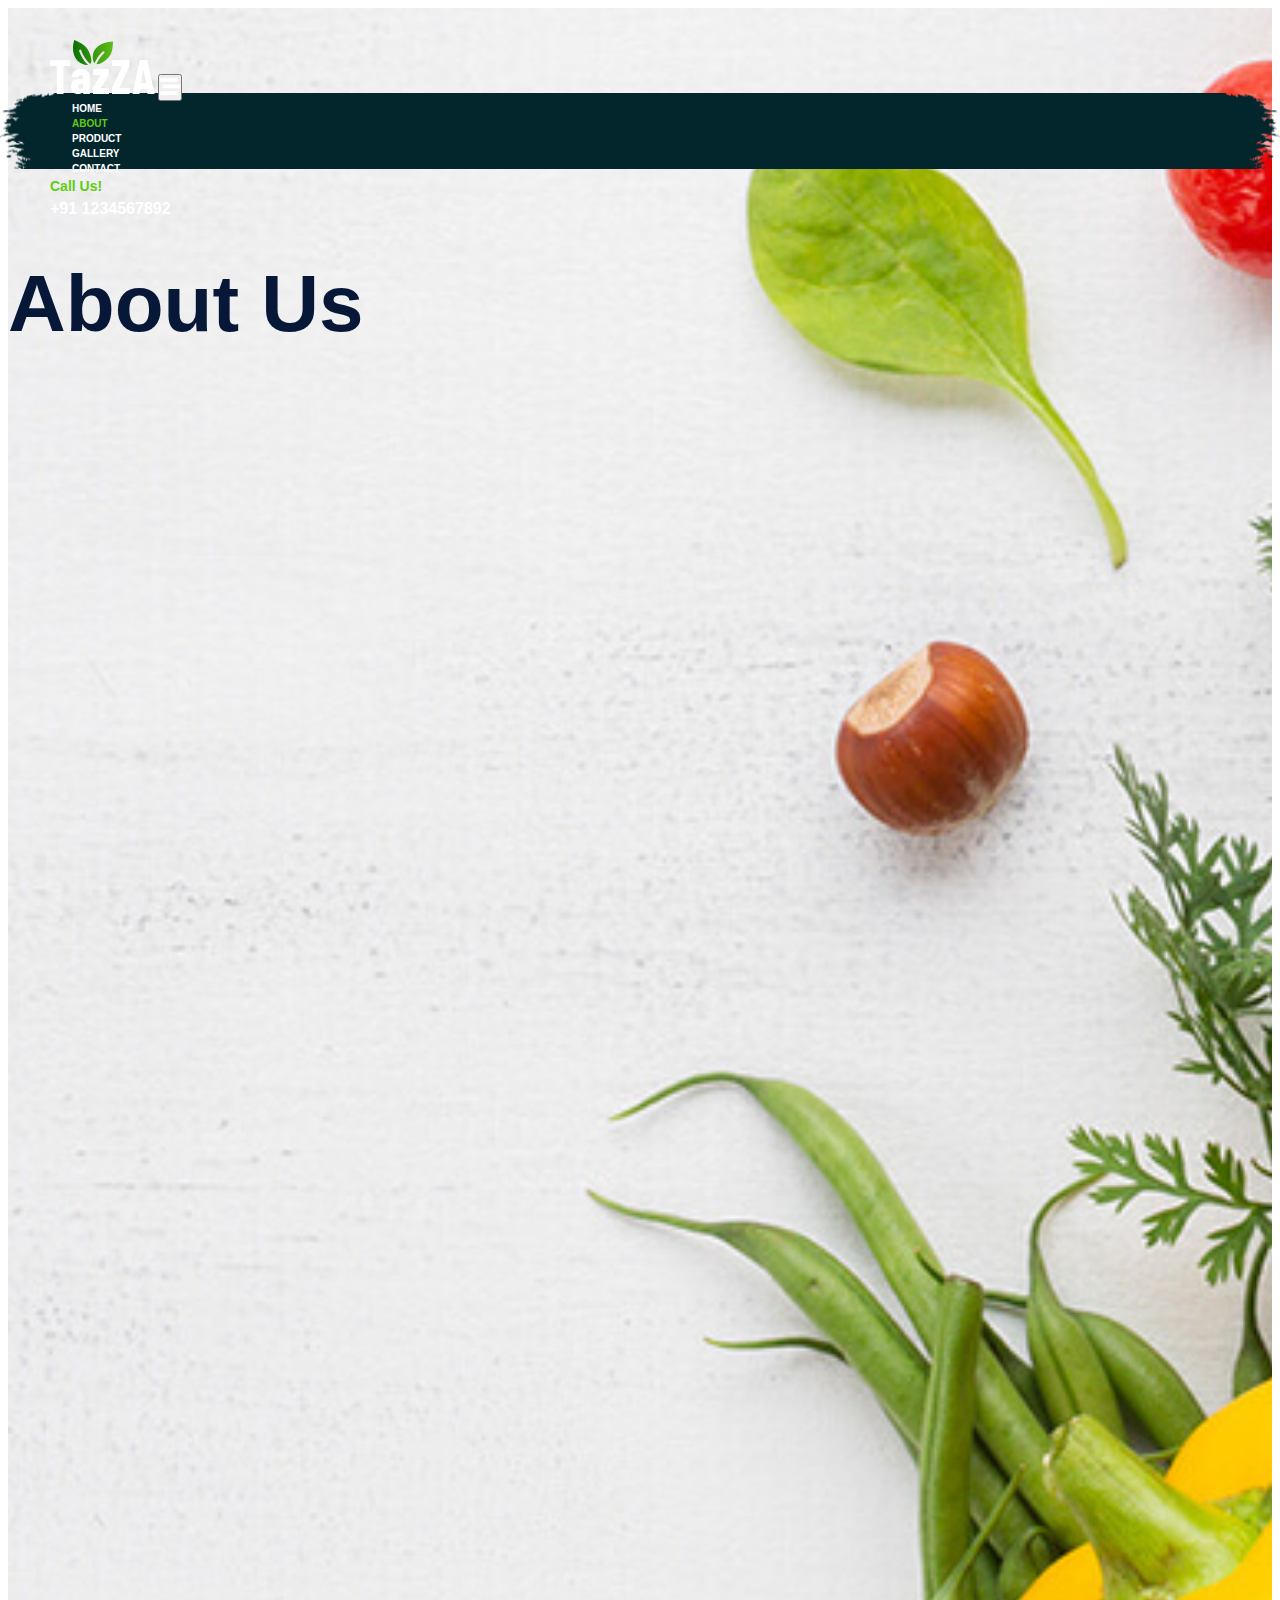
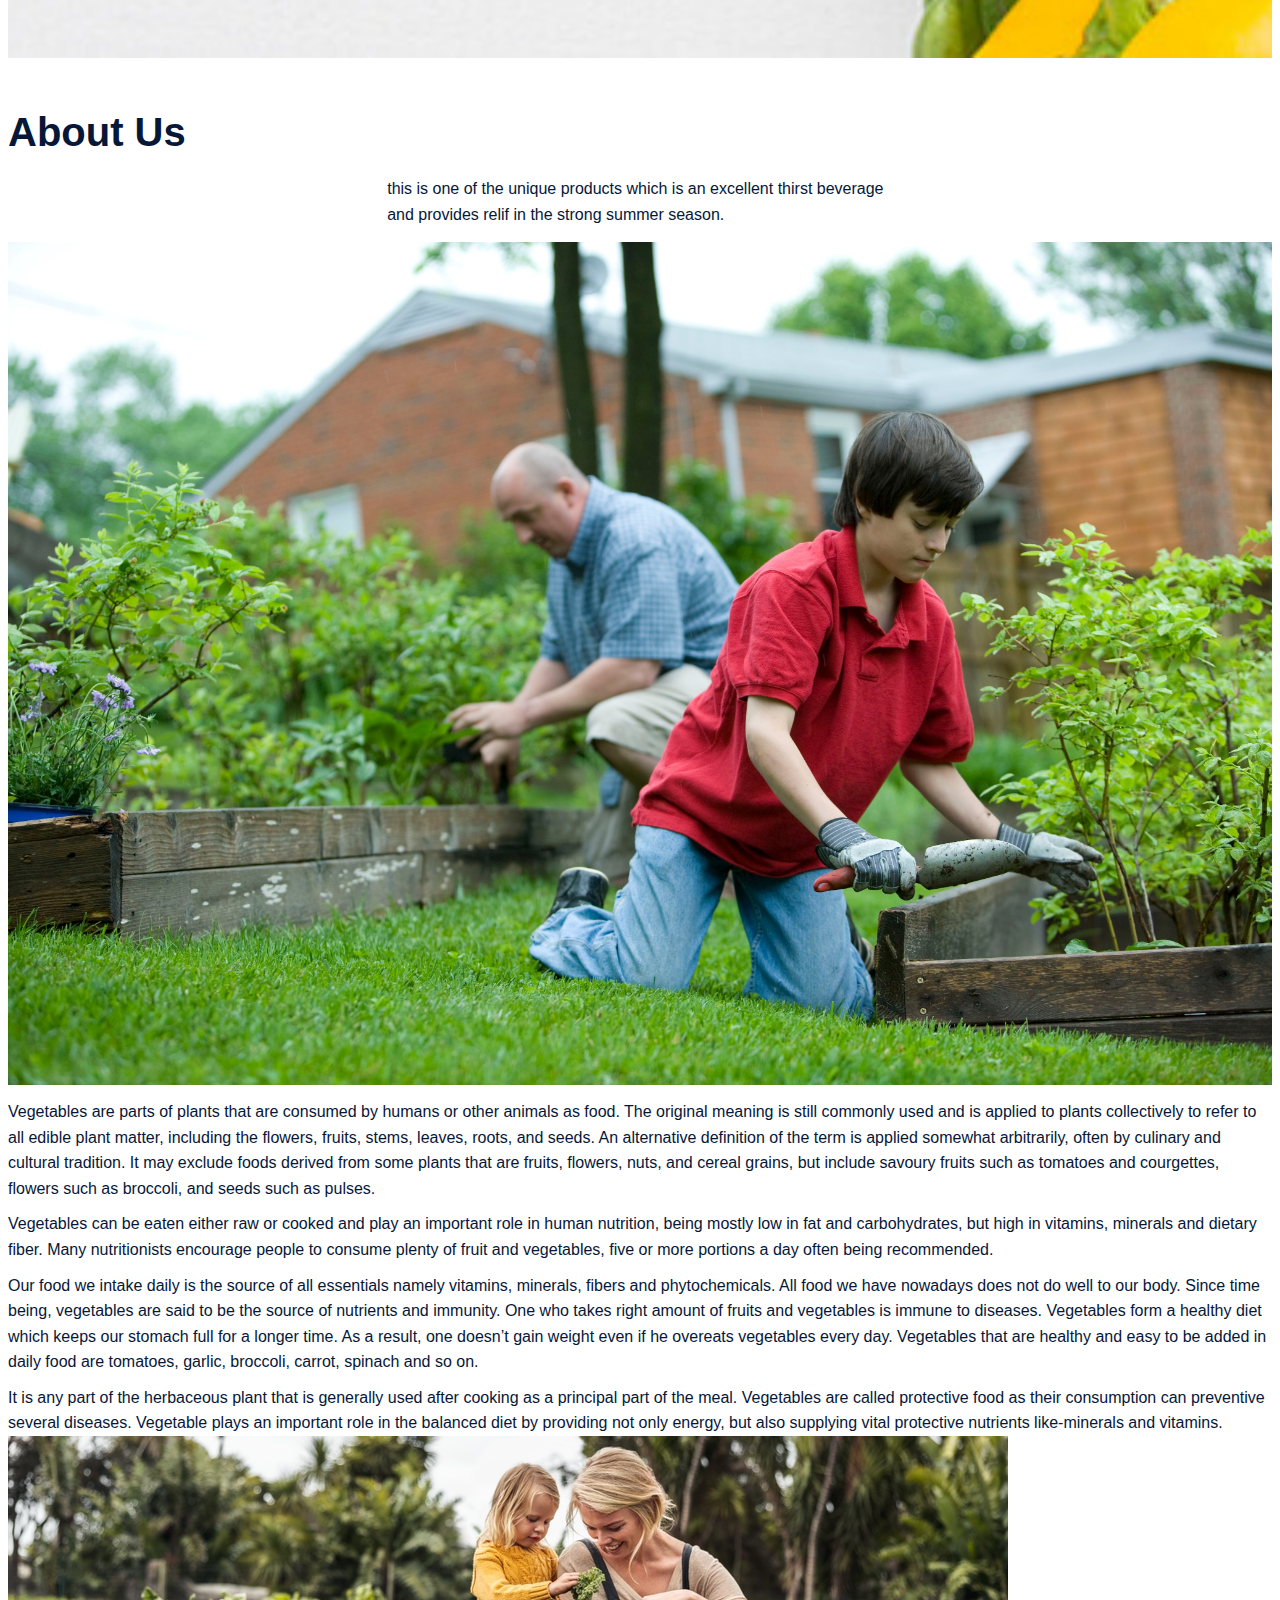
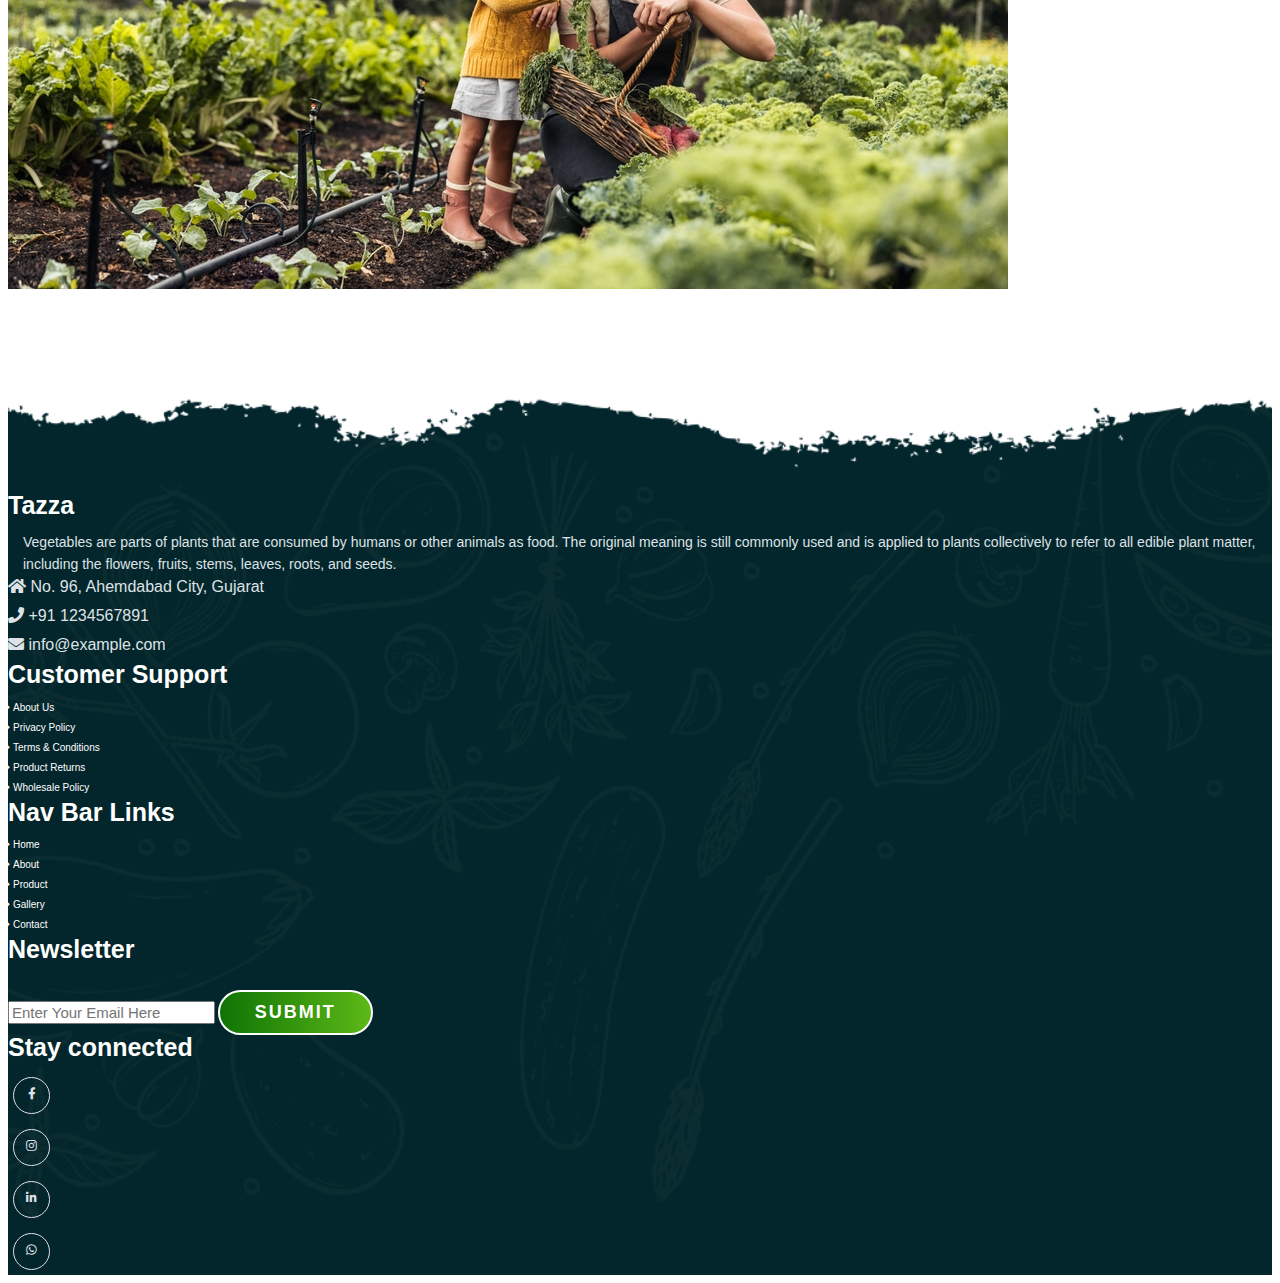
<file: website/about.html>
<!DOCTYPE html>
<html lang="en">
<html>
<head>
	<title>About Us</title>
	<meta charset="utf-8">
	<meta http-equiv="x-UA-compatible" content="IE=edge">
	<meta name="viewport" content="width=device-width, initial-scale=1.0">
	<link rel="shortcut icon" href="images/watermelon.png">

	<!-- light box -->
	<link rel="stylesheet" href="css/lightbox.css">

	<!-- bootstrap link -->
	<link href="https://cdn.jsdelivr.net/npm/bootstrap@5.1.3/dist/css/bootstrap.min.css" rel="stylesheet" integrity="sha384-1BmE4kWBq78iYhFldvKuhfTAU6auU8tT94WrHftjDbrCEXSU1oBoqyl2QvZ6jIW3" crossorigin="anonymous">

	<!-- font awesome -->
	<link rel="stylesheet" href="https://cdnjs.cloudflare.com/ajax/libs/font-awesome/5.15.4/css/all.min.css"/>

	<!-- css link -->
	<link rel="stylesheet" type="text/css" href="css/style.css">
	<link rel="stylesheet" type="text/css" href="css/responsive-style.css">

</head>
<body class="about">

	<!-- navbar section start -->
	<header class="full-nav">
		<div class="header">
			<div class="container">
				<nav class="navbar navbar-expand-lg">
    				<a class="navbar-brand" href="index.html">
    					<img src="./images/logo.png" alt="logo">
    				</a>
    				<button class="navbar-toggler" type="button" data-bs-toggle="collapse" data-bs-target="#navbarNav" aria-controls="navbarNav" aria-expanded="false" aria-label="Toggle navigation">
     	 				<i class="fas fa-stream navbar-toggler-icon"></i>
    				</button>
    				<div class="collapse navbar-collapse" id="navbarNav">
      					<ul class="navbar-nav mx-auto">
        					<li class="nav-item">
          						<a class="nav-link" aria-current="page" href="index.html">Home</a>
        					</li>
        					<li class="nav-item">
          						<a class="nav-link active" href="about.html">About</a>
        					</li>
        					<li class="nav-item">
          						<a class="nav-link" href="product.html">Product</a>
        					</li>
        					<li class="nav-item">
          						<a class="nav-link" href="gallery.html">Gallery</a>
        					</li>
        					<li class="nav-item">
          						<a class="nav-link" href="contact.html">Contact</a>
        					</li>
      					</ul>
      					<div class="header_right">
      						<div class="text-lg-end">
      							<span>Call Us!</span>
      							<span class="phone-no">+91 1234567892</span>
      						</div>
      					</div>
    				</div>
				</nav>
			</div>
		</div>
	</header>

	<!-- navbar section exit -->

	<!-- banner section start -->
	<section class="banner_section">
		<div class="container">
			<div class="carousel-item active">
				<div class="carousel-caption">
				    <div class="banner-content">
				        <h1 class="heading">About Us</h1>
				    </div>
				</div>
			</div>
		</div>
	</section>

	<!-- banner section exit -->

	<!-- about section start -->
	<section class="about_section">
		<div class="container">
			<div class="row justify-content-center">
				<div class="col-12 text-center pb-5">
					<h2 class="section-title">About Us</h2>
					<p class="section-subtitle">this is one of the unique products which is an excellent thirst beverage and 
					    provides relif in the strong summer season.</p>
				</div>
			</div>
			<div class="row align-items-center py-5">
				<div class="col-lg-6 col-12 mb-4">
					<img src="images/about/about-img.jpg" alt="about" class="img-fluid">
				</div>
				<div class="col-lg-6 col-12 mb-4">
					<div class="about-content">
						<div class="about-details">
							<p>Vegetables are parts of plants that are consumed by humans or other animals as food. The original meaning is still commonly used and is applied to plants collectively to refer to all edible plant matter, including the flowers, fruits, stems, leaves, roots, and seeds. An alternative definition of the term is applied somewhat arbitrarily, often by culinary and cultural tradition. It may exclude foods derived from some plants that are fruits, flowers, nuts, and cereal grains, but include savoury fruits such as tomatoes and courgettes, flowers such as broccoli, and seeds such as pulses.</p>
							<p>Vegetables can be eaten either raw or cooked and play an important role in human nutrition, being mostly low in fat and carbohydrates, but high in vitamins, minerals and dietary fiber. Many nutritionists encourage people to consume plenty of fruit and vegetables, five or more portions a day often being recommended.</p>
						</div>
					</div>
				</div>
			</div>
			<div class="row align-items-center py-5">
				<div class="col-lg-6 col-12 mb-4 order-2 order-lg-1">
					<div class="about-content">
						<div class="about-details">
							<p>Our food we intake daily is the source of all essentials namely vitamins, minerals, fibers and phytochemicals. All food we have nowadays does not do well to our body. Since time being, vegetables are said to be the source of nutrients and immunity. One who takes right amount of fruits and vegetables is immune to diseases. Vegetables form a healthy diet which keeps our stomach full for a longer time. As a result, one doesn’t gain weight even if he overeats vegetables every day. Vegetables that are healthy and easy to be added in daily food are tomatoes, garlic, broccoli, carrot, spinach and so on.</p>
							<p>It is any part of the herbaceous plant that is generally used after cooking as a principal part of the meal. Vegetables are called protective food as their consumption can preventive several diseases. Vegetable plays an important role in the balanced diet by providing not only energy, but also supplying vital protective nutrients like-minerals and vitamins.</p>
						</div>
					</div>
				</div>
				<div class="col-lg-6 col-12 mb-4 order-1 order-lg-2">
					<img src="images/about/about-img-1.jpg" alt="about" class="img-fluid">
				</div>
			</div>
		</div>
	</section>

	<!-- about section exit -->

	<!-- footer section start -->
	<section class="footer_wrapper mt-3 mb-md-0">
		<div class="container px-5 px-lg-0">
			<div class="row">
				<div class="col-lg-3 col-sm-6 mb-5 mb-lg-0">
					<h5>Tazza</h5>
					<p class="mb-4 ps-0 company_details">Vegetables are parts of plants that are consumed by humans or other animals as food. The original meaning is still commonly used and is applied to plants collectively to refer to all edible plant matter, including the flowers, fruits, stems, leaves, roots, and seeds.</p>
					<div class="contact-info">
						<ul class="list-unstyled">
							<li><a href="#"><i class="fa fa-home me-3"></i> No. 96, Ahemdabad City, Gujarat</a></li>
							<li><a href="#"><i class="fa fa-phone me-3"></i> +91 1234567891</a></li>
							<li><a href="#"><i class="fa fa-envelope me-3"></i> info@example.com</a></li>
						</ul>
					</div>
				</div>
				<div class="col-lg-3 col-sm-6 mb-5 mb-lg-0">
					<h5>Customer Support</h5>
					<ul class="link-widget p-0">
						<li><a href="#">About Us</a></li>
						<li><a href="#">Privacy Policy</a></li>
						<li><a href="#">Terms & Conditions</a></li>
						<li><a href="#">Product Returns</a></li>
						<li><a href="#">Wholesale Policy</a></li>
					</ul>
				</div>
					<div class="col-lg-3 col-sm-6 mb-5 mb-lg-0">
					<h5>Nav Bar Links</h5>
					<ul class="link-widget p-0">
						<li><a href="index.html">Home</a></li>
						<li><a href="about.html">About</a></li>
						<li><a href="product.html">Product</a></li>
						<li><a href="gallery.html">Gallery</a></li>
						<li><a href="contact.html">Contact</a></li>
					</ul>
				</div>

				<div class="col-lg-3 col-sm-6 mb-5 mb-lg-0">
					<h5>Newsletter</h5>
					<div class="form-group mb-4">
						<input name="text" type="email" placeholder="Enter Your Email Here" class="form-control bg-transparent">
						<button type="submit" class="btn main-btn">Submit</button>
					</div>
					<h5>Stay connected</h5>
					<ul class="social-network d-flex align-items-center p-0">
							<li><a href="https://www.facebook.com/" target="_blank"><i class="fab fa-facebook-f"></i></a></li>
						<li><a href="https://www.instagram.com/" target="_blank"><i class="fab fa-instagram"></i></a></li>
						<li><a href="https://www.linkedin.com/feed/" target="_blank"><i class="fab fa-linkedin-in"></i></a></li>
						<li><a href="https://www.whatsapp.com/" target="_blank"><i class="fab fa-whatsapp"></i></a></li>
					</ul>
				</div>
			</div>
		</div>
	</section>

	<!-- footer section exit -->

	<!-- jquery cdn -->
	<script src="https://code.jquery.com/jquery-3.6.0.min.js"></script>


	<!-- light box -->
	<script src="js/lightbox.js"></script>

	<!-- bootstrap -->
	<script src="https://cdn.jsdelivr.net/npm/@popperjs/core@2.10.2/dist/umd/popper.min.js" integrity="sha384-7+zCNj/IqJ95wo16oMtfsKbZ9ccEh31eOz1HGyDuCQ6wgnyJNSYdrPa03rtR1zdB" crossorigin="anonymous"></script>
  <script src="https://cdn.jsdelivr.net/npm/bootstrap@5.1.3/dist/js/bootstrap.min.js" integrity="sha384-QJHtvGhmr9XOIpI6YVutG+2QOK9T+ZnN4kzFN1RtK3zEFEIsxhlmWl5/YESvpZ13" crossorigin="anonymous"></script>

  <!-- custome js -->
  <script src="js/main.js"></script>

</body>
</html>
</file>
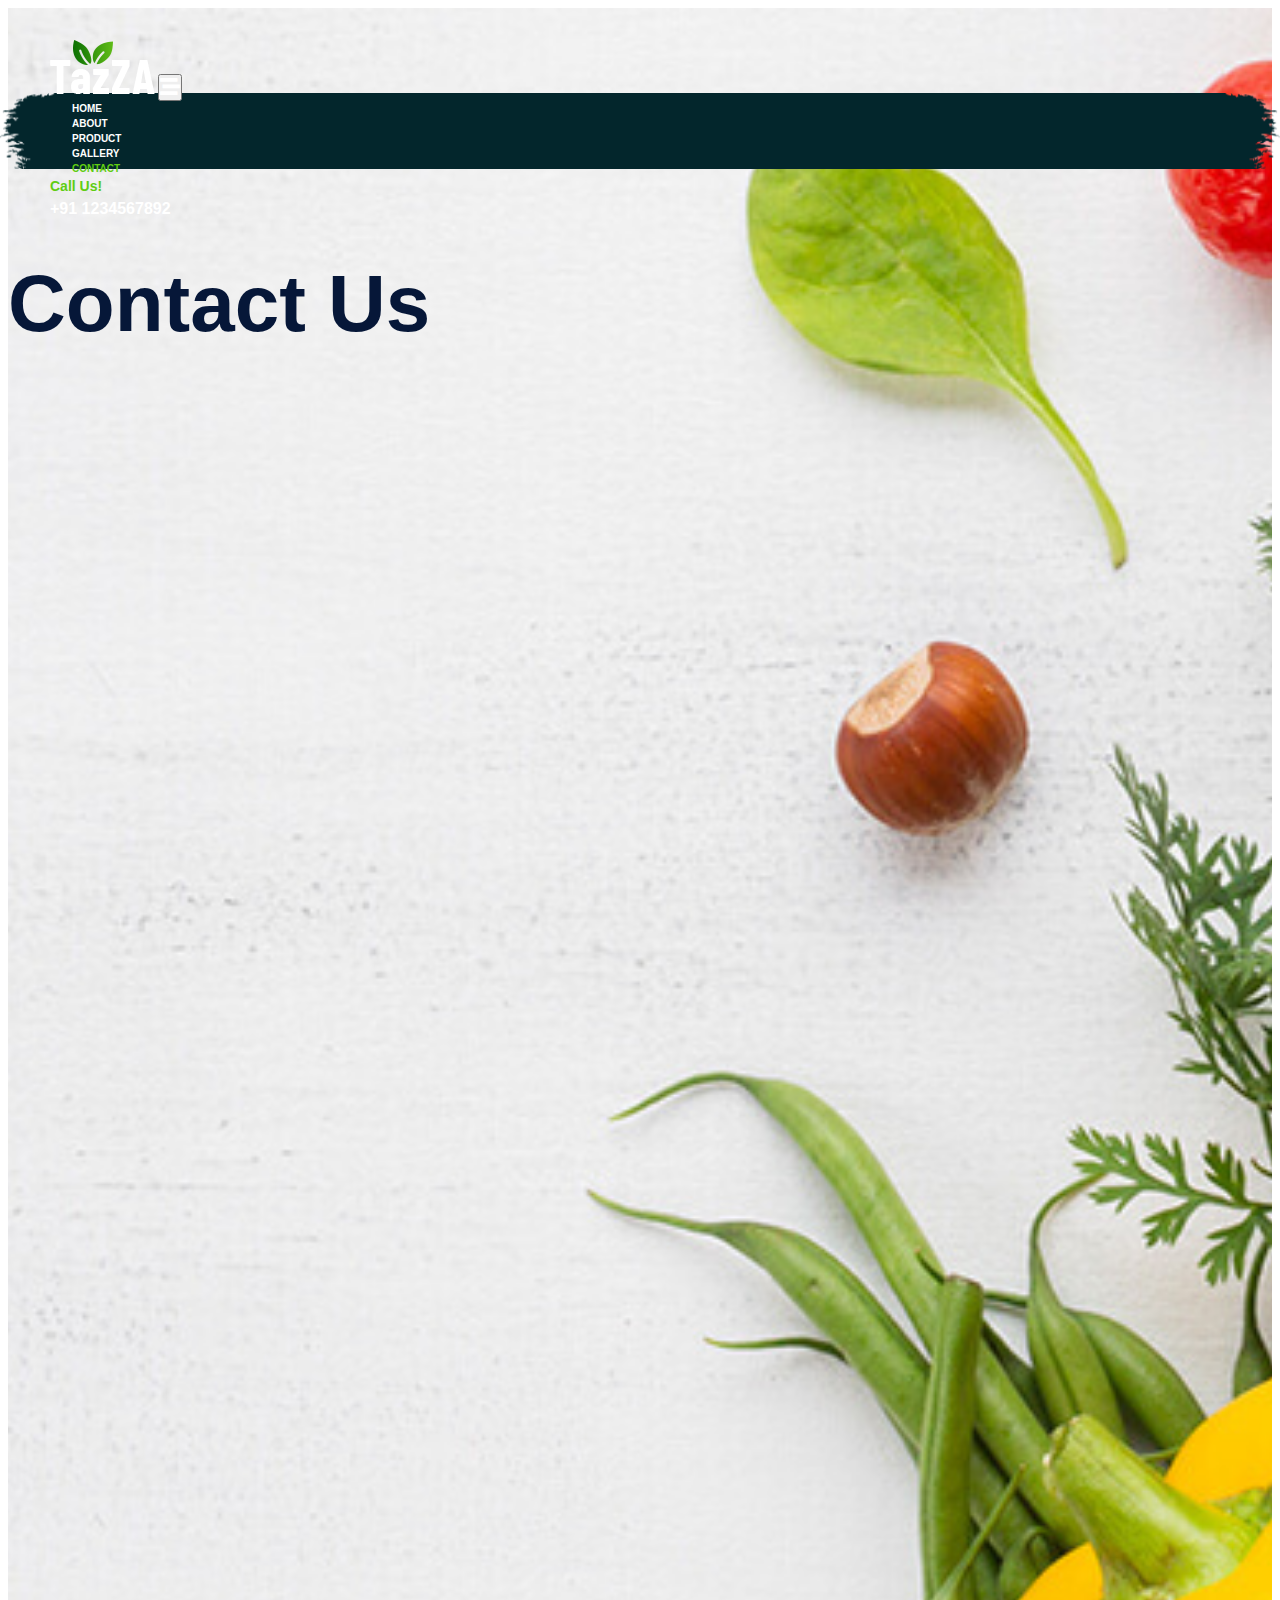
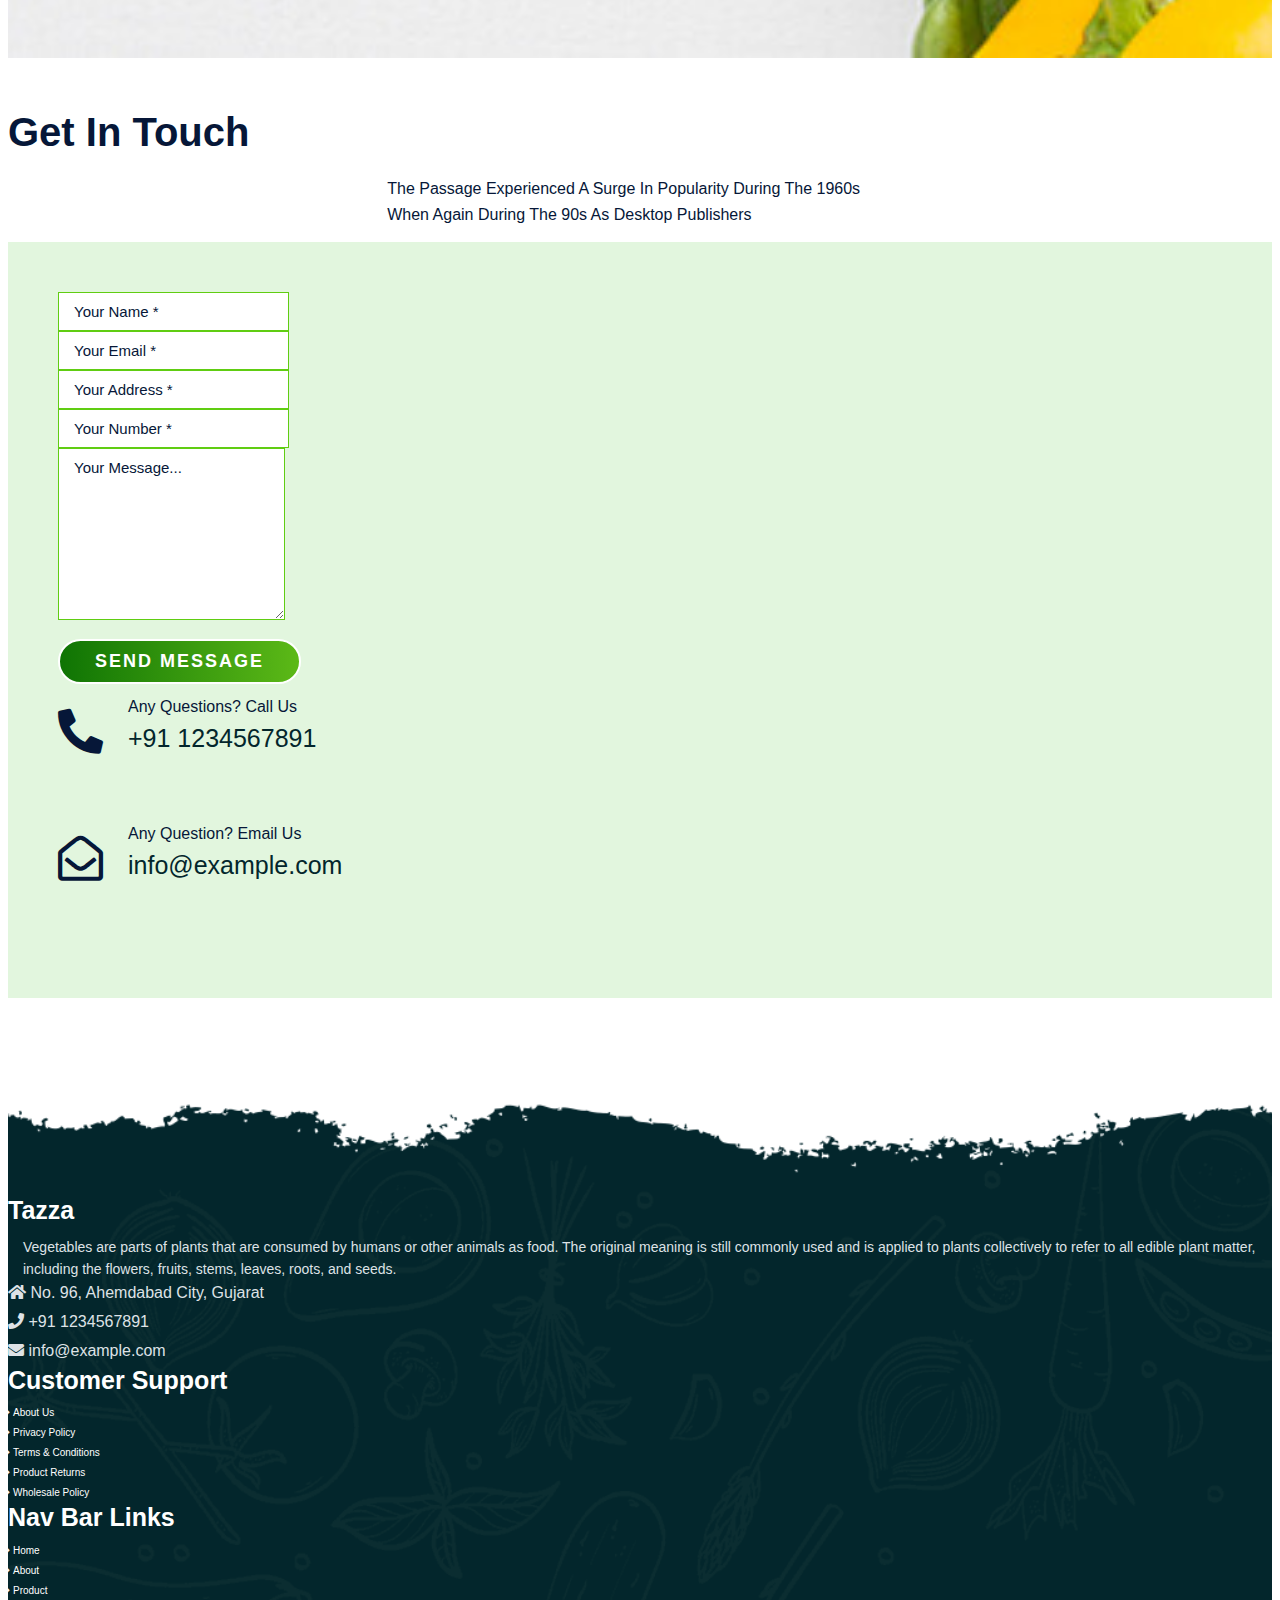
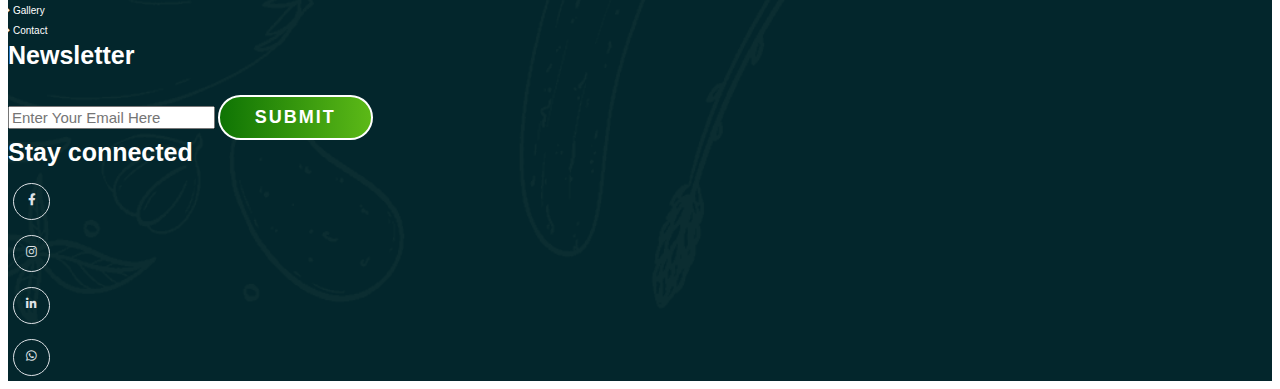
<file: website/contact.html>
<!DOCTYPE html>
<html lang="en">
<html>
<head>
	<title>Contact</title>
	<meta charset="utf-8">
	<meta http-equiv="x-UA-compatible" content="IE=edge">
	<meta name="viewport" content="width=device-width, initial-scale=1.0">
	<link rel="shortcut icon" href="images/watermelon.png">

	<!-- light box -->
	<link rel="stylesheet" href="css/lightbox.css">

	<!-- bootstrap link -->
	<link href="https://cdn.jsdelivr.net/npm/bootstrap@5.1.3/dist/css/bootstrap.min.css" rel="stylesheet" integrity="sha384-1BmE4kWBq78iYhFldvKuhfTAU6auU8tT94WrHftjDbrCEXSU1oBoqyl2QvZ6jIW3" crossorigin="anonymous">

	<!-- font awesome -->
	<link rel="stylesheet" href="https://cdnjs.cloudflare.com/ajax/libs/font-awesome/5.15.4/css/all.min.css"/>

	<!-- css link -->
	<link rel="stylesheet" type="text/css" href="css/style.css">
	<link rel="stylesheet" type="text/css" href="css/responsive-style.css">
</head>
<body class="contact">

	<!-- navbar section start -->
	<header class="full-nav contact">
		<div class="header">
			<div class="container">
				<nav class="navbar navbar-expand-lg">
    				<a class="navbar-brand" href="index.html">
    					<img src="./images/logo.png" alt="logo">
    				</a>
    				<button class="navbar-toggler" type="button" data-bs-toggle="collapse" data-bs-target="#navbarNav" aria-controls="navbarNav" aria-expanded="false" aria-label="Toggle navigation">
     	 				<i class="fas fa-stream navbar-toggler-icon"></i>
    				</button>
    				<div class="collapse navbar-collapse" id="navbarNav">
      					<ul class="navbar-nav mx-auto">
        					<li class="nav-item">
          						<a class="nav-link" aria-current="page" href="index.html">Home</a>
        					</li>
        					<li class="nav-item">
          						<a class="nav-link" href="about.html">About</a>
        					</li>
        					<li class="nav-item">
          						<a class="nav-link" href="product.html">Product</a>
        					</li>
        					<li class="nav-item">
          						<a class="nav-link" href="gallery.html">Gallery</a>
        					</li>
        					<li class="nav-item">
          						<a class="nav-link active" href="contact.html">Contact</a>
        					</li>
      					</ul>
      					<div class="header_right">
      						<div class="text-lg-end">
      							<span>Call Us!</span>
      							<span class="phone-no">+91 1234567892</span>
      						</div>
      					</div>
    				</div>
				</nav>
			</div>
		</div>
	</header>

	<!-- navbar section exit -->

	<!-- banner section start -->
	<section class="banner_section">
		<div class="container">
			<div class="carousel-item active">
				<div class="carousel-caption">
				    <div class="banner-content">
				        <h1 class="heading">Contact Us</h1>
				    </div>
				</div>
			</div>
		</div>
	</section>

	<!-- banner section exit -->

	<!-- contact section start -->
	<section class="contact_section">
		<div class="container">
			<div class="row justify-content-center">
				 <div class="col-12 text-center pb-5">
				 	<h2 class="section-title">Get In Touch</h2>
				 	<p class="section-subtitle">The Passage Experienced A Surge In Popularity During The
				 	     1960s When Again During The 90s As Desktop Publishers</p>
				 </div>
				 <div class="col-12 contact-form">
				 	<div class="row">
				 		<div class="col-lg-7 mb-5">
				 			<div class="row g-3">
				 				<div class="col-md-6 mb-4">
				 					<input type="text" class="form-control" placeholder="Your Name *" required>
				 				</div>
				 				<div class="col-md-6 mb-4">
				 					<input type="email" class="form-control" placeholder="Your Email *" required>
				 				</div>
				 				<div class="col-md-6 mb-4">
				 					<input type="text" class="form-control" placeholder="Your Address *" required>
				 				</div>
				 				<div class="col-md-6 mb-4">
				 					<input type="tel" class="form-control" placeholder="Your Number *" required>
				 				</div>
				 				<div class="col-md-12 mb-4">
				 					<textarea class="form-control" placeholder="Your Message..."></textarea>
				 				</div>
				 				<div class="col-md-6 mb-4">
				 					<button type="submit" class="btn main-btn">Send Message</button>
				 				</div>
				 			</div>
				 		</div>	
				 		<div class="col-lg-5 mb-5">
				 			<div class="content-box ms-sm-5">
				 			<ul class="info-box clearfix">
				 				<li>
				 					<i class="fas fa-phone-alt"></i>
				 					<p>Any Questions? Call Us</p>
				 					<div>
				 						<a href="#">+91 1234567891</a>
				 					</div>
				 				</li>
				 				<li>
				 					<i class="far fa-envelope-open"></i>
				 					<p>Any Question? Email Us</p>
				 					<div>
				 						<a href="#">info@example.com</a>
				 					</div>
				 				</li>
				 			</ul>
				 		</div>
				 		</div>
				 	</div>
				 </div>
			</div>
		</div>
	</section>

	<!-- contact section exit -->

	<!-- footer section start -->
	<section class="footer_wrapper mt-3 mb-md-0">
		<div class="container px-5 px-lg-0">
			<div class="row">
				<div class="col-lg-3 col-sm-6 mb-5 mb-lg-0">
					<h5>Tazza</h5>
					<p class="mb-4 ps-0 company_details">Vegetables are parts of plants that are consumed by humans or other animals as food. The original meaning is still commonly used and is applied to plants collectively to refer to all edible plant matter, including the flowers, fruits, stems, leaves, roots, and seeds.</p>
					<div class="contact-info">
						<ul class="list-unstyled">
							<li><a href="#"><i class="fa fa-home me-3"></i> No. 96, Ahemdabad City, Gujarat</a></li>
							<li><a href="#"><i class="fa fa-phone me-3"></i> +91 1234567891</a></li>
							<li><a href="#"><i class="fa fa-envelope me-3"></i> info@example.com</a></li>
						</ul>
					</div>
				</div>
				<div class="col-lg-3 col-sm-6 mb-5 mb-lg-0">
					<h5>Customer Support</h5>
					<ul class="link-widget p-0">
						<li><a href="#">About Us</a></li>
						<li><a href="#">Privacy Policy</a></li>
						<li><a href="#">Terms & Conditions</a></li>
						<li><a href="#">Product Returns</a></li>
						<li><a href="#">Wholesale Policy</a></li>
					</ul>
				</div>
					<div class="col-lg-3 col-sm-6 mb-5 mb-lg-0">
					<h5>Nav Bar Links</h5>
					<ul class="link-widget p-0">
						<li><a href="index.html">Home</a></li>
						<li><a href="about.html">About</a></li>
						<li><a href="product.html">Product</a></li>
						<li><a href="gallery.html">Gallery</a></li>
						<li><a href="contact.html">Contact</a></li>
					</ul>
				</div>

				<div class="col-lg-3 col-sm-6 mb-5 mb-lg-0">
					<h5>Newsletter</h5>
					<div class="form-group mb-4">
						<input name="text" type="email" placeholder="Enter Your Email Here" class="form-control bg-transparent">
						<button type="submit" class="btn main-btn">Submit</button>
					</div>
					<h5>Stay connected</h5>
					<ul class="social-network d-flex align-items-center p-0">
						<li><a href="https://www.facebook.com/" target="_blank"><i class="fab fa-facebook-f"></i></a></li>
						<li><a href="https://www.instagram.com/" target="_blank"><i class="fab fa-instagram"></i></a></li>
						<li><a href="https://www.linkedin.com/feed/" target="_blank"><i class="fab fa-linkedin-in"></i></a></li>
						<li><a href="https://www.whatsapp.com/" target="_blank"><i class="fab fa-whatsapp"></i></a></li>
					</ul>
				</div>
			</div>
		</div>
	</section>

	<!-- footer section exit -->


	<!-- jquery cdn -->
	<script src="https://code.jquery.com/jquery-3.6.0.min.js"></script>


	<!-- light box -->
	<script src="js/lightbox.js"></script>

	<!-- bootstrap -->
	<script src="https://cdn.jsdelivr.net/npm/@popperjs/core@2.10.2/dist/umd/popper.min.js" integrity="sha384-7+zCNj/IqJ95wo16oMtfsKbZ9ccEh31eOz1HGyDuCQ6wgnyJNSYdrPa03rtR1zdB" crossorigin="anonymous"></script>
  <script src="https://cdn.jsdelivr.net/npm/bootstrap@5.1.3/dist/js/bootstrap.min.js" integrity="sha384-QJHtvGhmr9XOIpI6YVutG+2QOK9T+ZnN4kzFN1RtK3zEFEIsxhlmWl5/YESvpZ13" crossorigin="anonymous"></script>

  <!-- custome js -->
  <script src="js/main.js"></script>

</body>
</html>
</file>
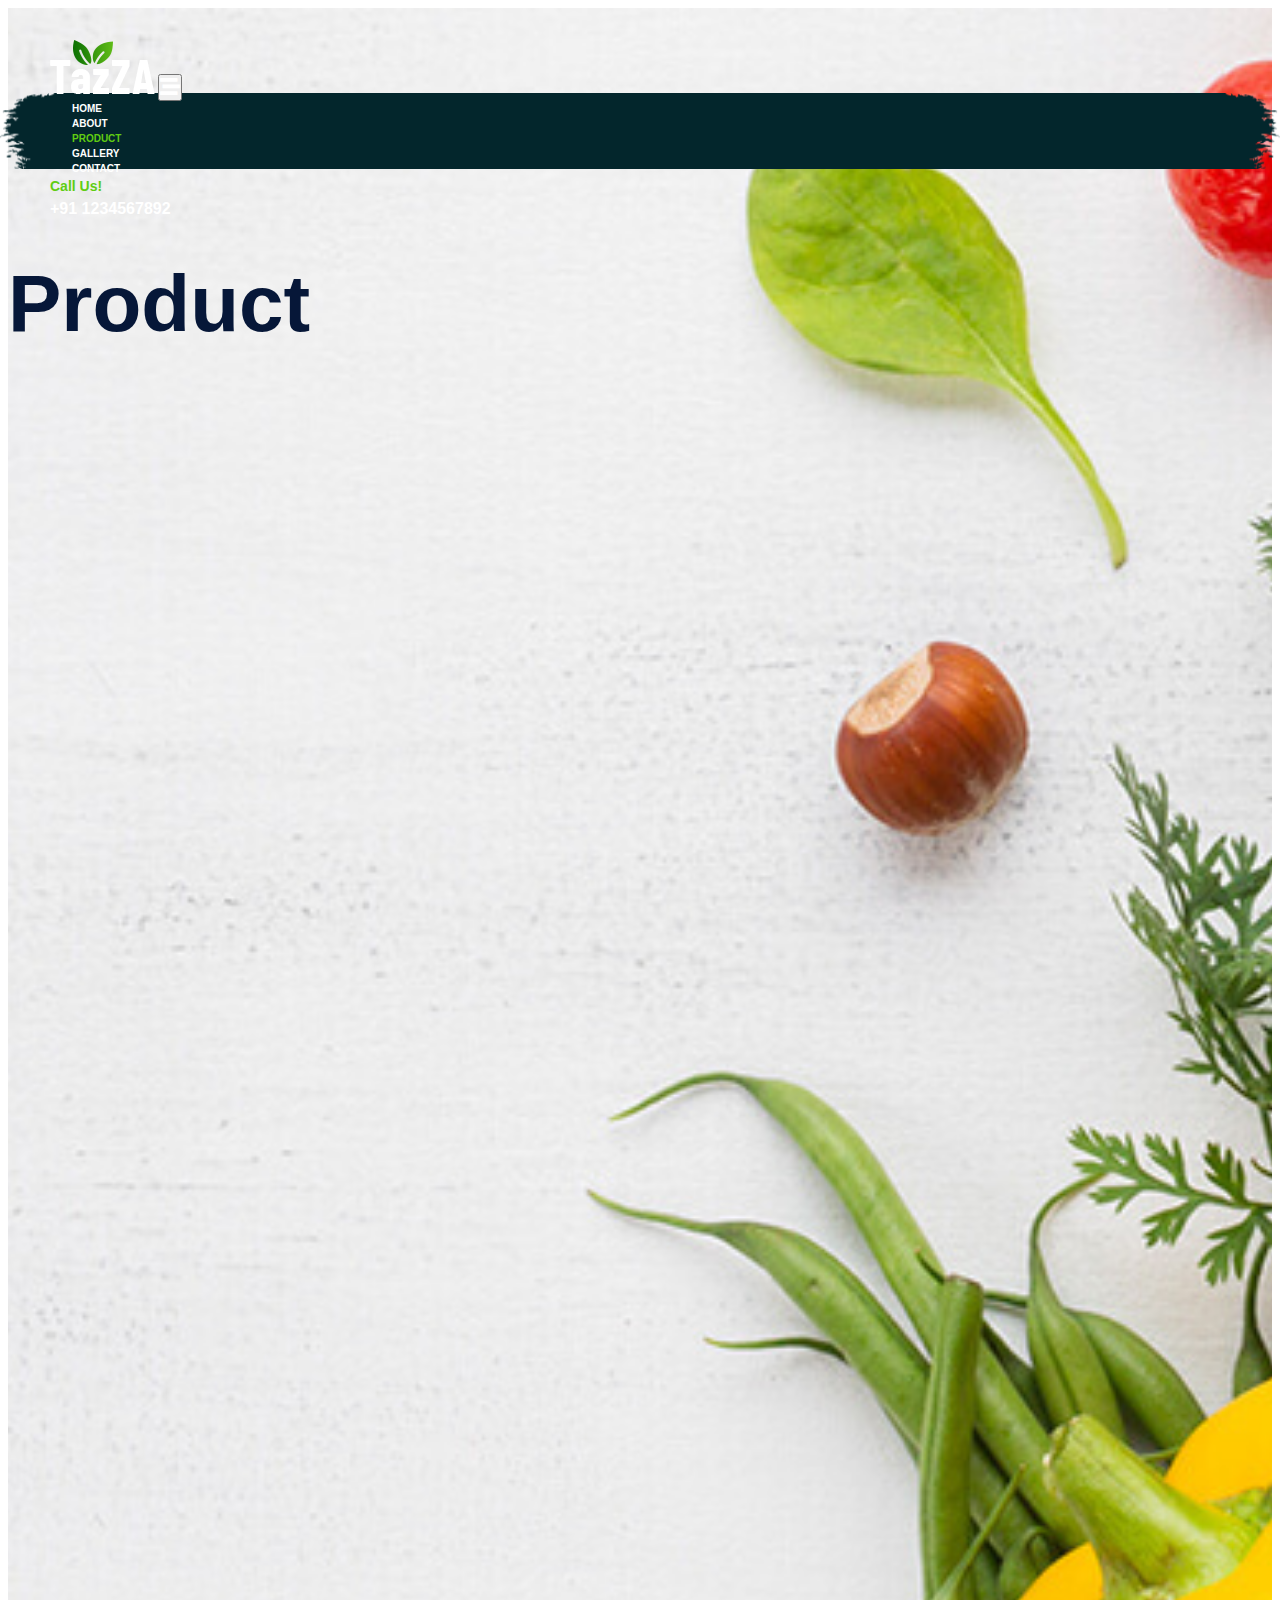
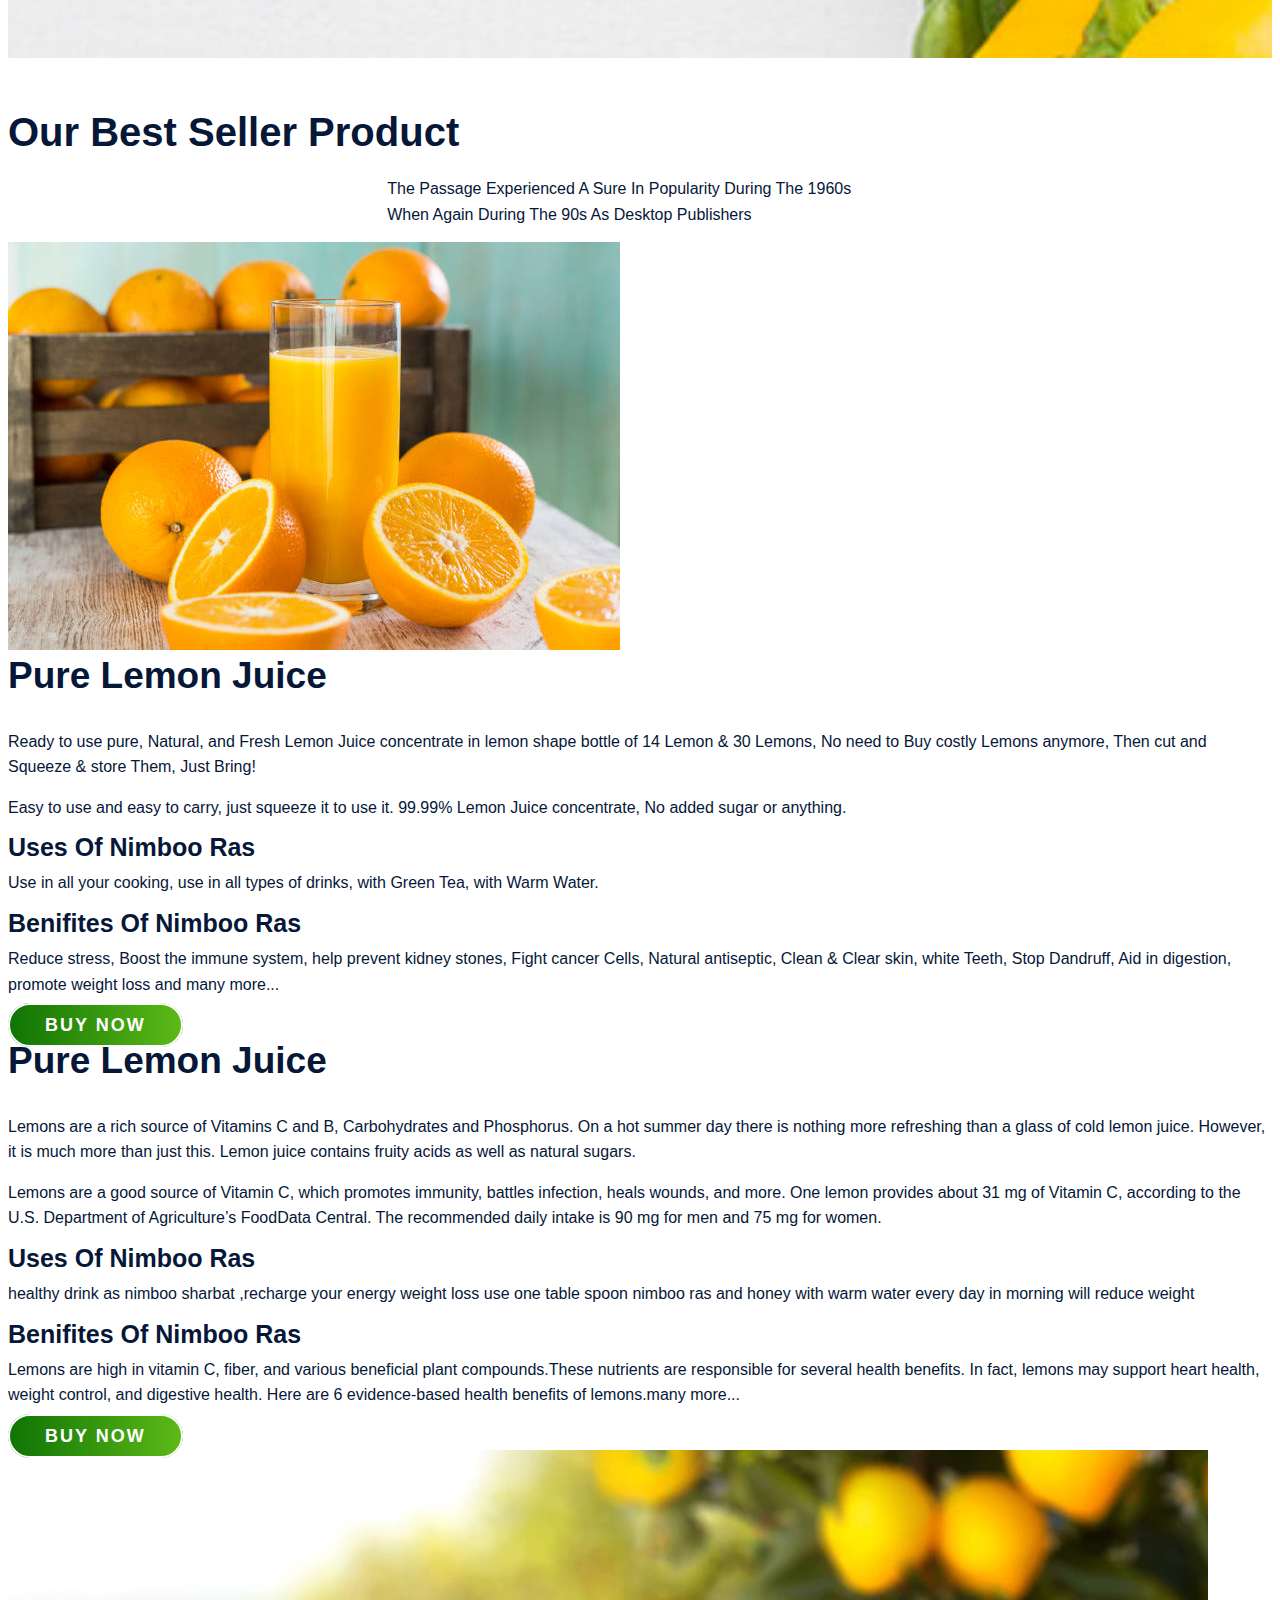
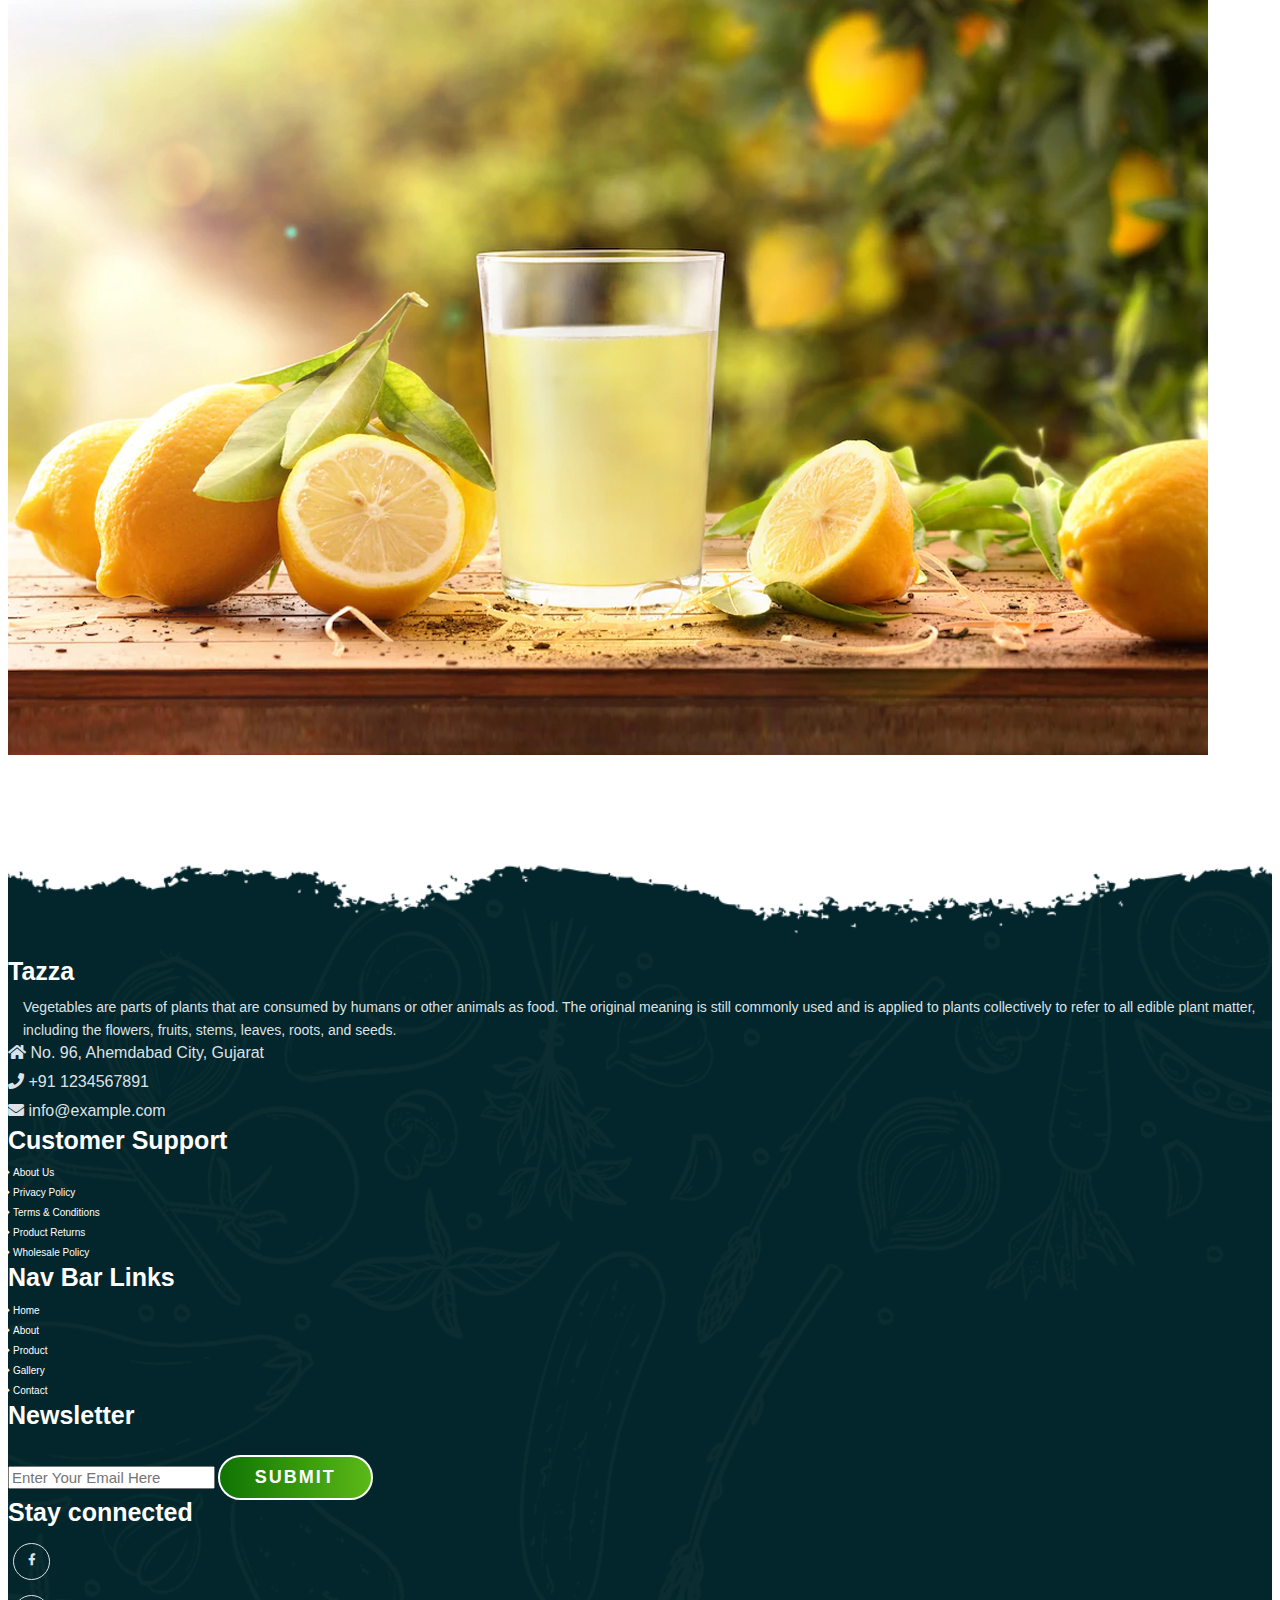
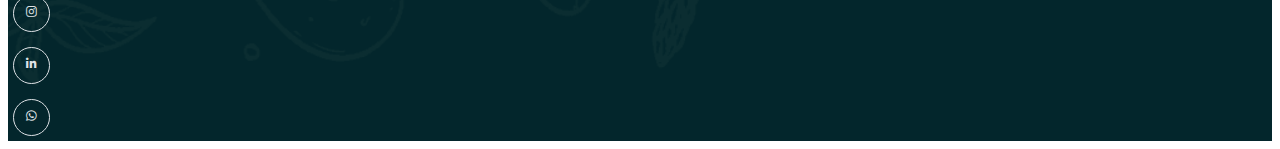
<file: website/product.html>
<!DOCTYPE html>
<html lang="en">
<html>
<head>
	<title>Products</title>
	<meta charset="utf-8">
	<meta http-equiv="x-UA-compatible" content="IE=edge">
	<meta name="viewport" content="width=device-width, initial-scale=1.0">
	<link rel="shortcut icon" href="images/watermelon.png">

	<!-- light box -->
	<link rel="stylesheet" href="css/lightbox.css">

	<!-- bootstrap link -->
	<link href="https://cdn.jsdelivr.net/npm/bootstrap@5.1.3/dist/css/bootstrap.min.css" rel="stylesheet" integrity="sha384-1BmE4kWBq78iYhFldvKuhfTAU6auU8tT94WrHftjDbrCEXSU1oBoqyl2QvZ6jIW3" crossorigin="anonymous">

	<!-- font awesome -->
	<link rel="stylesheet" href="https://cdnjs.cloudflare.com/ajax/libs/font-awesome/5.15.4/css/all.min.css"/>

	<!-- css link -->
	<link rel="stylesheet" type="text/css" href="css/style.css">
	<link rel="stylesheet" type="text/css" href="css/responsive-style.css">

</head>
<body class="product">

	<!-- navbar section start -->
	<header class="full-nav">
		<div class="header">
			<div class="container">
				<nav class="navbar navbar-expand-lg">
    				<a class="navbar-brand" href="index.html">
    					<img src="./images/logo.png" alt="logo">
    				</a>
    				<button class="navbar-toggler" type="button" data-bs-toggle="collapse" data-bs-target="#navbarNav" aria-controls="navbarNav" aria-expanded="false" aria-label="Toggle navigation">
     	 				<i class="fas fa-stream navbar-toggler-icon"></i>
    				</button>
    				<div class="collapse navbar-collapse" id="navbarNav">
      					<ul class="navbar-nav mx-auto">
        					<li class="nav-item">
          						<a class="nav-link" aria-current="page" href="index.html">Home</a>
        					</li>
        					<li class="nav-item">
          						<a class="nav-link" href="about.html">About</a>
        					</li>
        					<li class="nav-item">
          						<a class="nav-link active" href="product.html">Product</a>
        					</li>
        					<li class="nav-item">
          						<a class="nav-link" href="gallery.html">Gallery</a>
        					</li>
        					<li class="nav-item">
          						<a class="nav-link" href="contact.html">Contact</a>
        					</li>
      					</ul>
      					<div class="header_right">
      						<div class="text-lg-end">
      							<span>Call Us!</span>
      							<span class="phone-no">+91 1234567892</span>
      						</div>
      					</div>
    				</div>
				</nav>
			</div>
		</div>
	</header>

	<!-- navbar section exit -->

	<!-- banner section start -->
	<section class="banner_section">
		<div class="container">
			<div class="carousel-item active">
				<div class="carousel-caption">
				    <div class="banner-content">
				        <h1 class="heading">Product</h1>
				    </div>
				</div>
			</div>
		</div>
	</section>

	<!-- banner section exit -->

	<!-- product section start -->
	<section class="product_section">
		<div class="container">
			<div class="row justify-content-center">
				<div class="col-12 text-center pb-5">
					<h2 class="section-title">Our Best Seller Product</h2>
					<p class="section-subtitle">The Passage Experienced A Sure In Popularity During The 1960s When Again During The 90s 
					     As Desktop Publishers</p>
				</div>
			</div>
			<div class="row align-items-center py-5">
				<div class="col-xl-5 col-lg-6 col-12 mb-5">
					<div class="card border-0 me-lg-5">
						<img src="images/products/fresh-fruits1.jpg" >
					</div>
				</div>
				<div class="col-xl-7 col-lg-6 col-12 mb-5">
					<div class="product-content">
						<h2>Pure Lemon Juice</h2>
						<div class="product-details">
							<p>Ready to use pure, Natural, and Fresh Lemon Juice concentrate in lemon shape bottle of 14
							   Lemon & 30 Lemons, No need to Buy costly Lemons anymore, Then cut and Squeeze & store Them,
							   Just Bring!</p>
							<p>Easy to use and easy to carry, just squeeze it to use it. 99.99% Lemon Juice concentrate, No
							   added sugar or anything.</p> 

							<h4>Uses Of Nimboo Ras</h4>
							<p>Use in all your cooking, use in all types of drinks, with Green Tea, with Warm Water.</p>
							<h4>Benifites Of Nimboo Ras</h4>
							<p>Reduce stress, Boost the immune system, help prevent kidney stones, Fight cancer Cells,
							   Natural antiseptic, Clean & Clear skin, white Teeth, Stop Dandruff, Aid in digestion,
							   promote weight loss and many more...</p>

							<a href="#" class="btn main-btn">Buy Now</a>       
						</div>
					</div>
				</div>
			</div>
			<div class="row align-items-center py-5">
				<div class="col-xl-7 col-lg-6 col-12 mb-5 border-2 order-lg-1">
					<div class="product-content">
						<h2>Pure Lemon Juice</h2>
						<div class="product-details">
							<p>Lemons are a rich source of Vitamins C and B, Carbohydrates and Phosphorus.  On a hot summer day there is nothing more refreshing than a glass of cold lemon juice. However, it is much more than just this. Lemon juice contains fruity acids as well as natural sugars.</p>
							<p>Lemons are a good source of Vitamin C, which promotes immunity, battles infection, heals wounds, and more. One lemon provides about 31 mg of Vitamin C, according to the U.S. Department of Agriculture’s FoodData Central. The recommended daily intake is 90 mg for men and 75 mg for women.</p> 
							
							<h4>Uses Of Nimboo Ras</h4>
							<p>healthy drink as nimboo sharbat ,recharge your energy weight loss use one table spoon nimboo ras and honey with warm water every day in morning will reduce weight</p>
							<h4>Benifites Of Nimboo Ras</h4>
							<p>Lemons are high in vitamin C, fiber, and various beneficial plant compounds.These nutrients are responsible for several health benefits. In fact, lemons may support heart health, weight control, and digestive health. Here are 6 evidence-based health benefits of lemons.many more...</p>

							<a href="#" class="btn main-btn">Buy Now</a>       
						</div>
					</div>
				</div>
				<div class="col-xl-5 col-lg-6 col-12 mb-5 order-1 order-lg-2">
					<div class="card border-0 me-lg-5">
						<img src="images/products/fresh-fruits2.jpg" >
					</div>
				</div>

			</div>
		</div>
	</section>

	<!-- product section exit -->

	<!-- footer section start -->
	<section class="footer_wrapper mt-3 mb-md-0">
		<div class="container px-5 px-lg-0">
			<div class="row">
				<div class="col-lg-3 col-sm-6 mb-5 mb-lg-0">
					<h5>Tazza</h5>
					<p class="mb-4 ps-0 company_details">Vegetables are parts of plants that are consumed by humans or other animals as food. The original meaning is still commonly used and is applied to plants collectively to refer to all edible plant matter, including the flowers, fruits, stems, leaves, roots, and seeds.</p>
					<div class="contact-info">
						<ul class="list-unstyled">
							<li><a href="#"><i class="fa fa-home me-3"></i> No. 96, Ahemdabad City, Gujarat</a></li>
							<li><a href="#"><i class="fa fa-phone me-3"></i> +91 1234567891</a></li>
							<li><a href="#"><i class="fa fa-envelope me-3"></i> info@example.com</a></li>
						</ul>
					</div>
				</div>
				<div class="col-lg-3 col-sm-6 mb-5 mb-lg-0">
					<h5>Customer Support</h5>
					<ul class="link-widget p-0">
						<li><a href="#">About Us</a></li>
						<li><a href="#">Privacy Policy</a></li>
						<li><a href="#">Terms & Conditions</a></li>
						<li><a href="#">Product Returns</a></li>
						<li><a href="#">Wholesale Policy</a></li>
					</ul>
				</div>
					<div class="col-lg-3 col-sm-6 mb-5 mb-lg-0">
					<h5>Nav Bar Links</h5>
					<ul class="link-widget p-0">
						<li><a href="index.html">Home</a></li>
						<li><a href="about.html">About</a></li>
						<li><a href="product.html">Product</a></li>
						<li><a href="gallery.html">Gallery</a></li>
						<li><a href="contact.html">Contact</a></li>
					</ul>
				</div>

				<div class="col-lg-3 col-sm-6 mb-5 mb-lg-0">
					<h5>Newsletter</h5>
					<div class="form-group mb-4">
						<input name="text" type="email" placeholder="Enter Your Email Here" class="form-control bg-transparent">
						<button type="submit" class="btn main-btn">Submit</button>
					</div>
					<h5>Stay connected</h5>
					<ul class="social-network d-flex align-items-center p-0">
							<li><a href="https://www.facebook.com/" target="_blank"><i class="fab fa-facebook-f"></i></a></li>
						<li><a href="https://www.instagram.com/" target="_blank"><i class="fab fa-instagram"></i></a></li>
						<li><a href="https://www.linkedin.com/feed/" target="_blank"><i class="fab fa-linkedin-in"></i></a></li>
						<li><a href="https://www.whatsapp.com/" target="_blank"><i class="fab fa-whatsapp"></i></a></li>
					</ul>
				</div>
			</div>
		</div>
	</section>

	<!-- footer section exit -->

	<!-- jquery cdn -->
	<script src="https://code.jquery.com/jquery-3.6.0.min.js"></script>


	<!-- light box -->
	<script src="js/lightbox.js"></script>

	<!-- bootstrap -->
	<script src="https://cdn.jsdelivr.net/npm/@popperjs/core@2.10.2/dist/umd/popper.min.js" integrity="sha384-7+zCNj/IqJ95wo16oMtfsKbZ9ccEh31eOz1HGyDuCQ6wgnyJNSYdrPa03rtR1zdB" crossorigin="anonymous"></script>
  <script src="https://cdn.jsdelivr.net/npm/bootstrap@5.1.3/dist/js/bootstrap.min.js" integrity="sha384-QJHtvGhmr9XOIpI6YVutG+2QOK9T+ZnN4kzFN1RtK3zEFEIsxhlmWl5/YESvpZ13" crossorigin="anonymous"></script>

  <!-- custome js -->
  <script src="js/main.js"></script>

</body>
</html>
</file>
<file: website/css/style.css>
/* general css  */



*::before,
*::after {
	-webkit-box-sizing: border-box;
	-moz-box-sizing: border-box;
	box-sizing: border-box;
	margin: 0;
	padding: 0;
	text-decoration: none;
	outline: none;
}

:root {
	/* background-color */
	--bg-white: #fff;
	--bg-dark-color: #03262c;

	/* text color */
	--primary-text: #061738;
	--secondary-color: #60cd12;
	--light-color: #e2f6de;
	--dark-color: #03262c;
	--text-white: #fff;
	--text-gray: #dee2e6;
	--anchor-color: #007aff;

	/* font-family	*/
	--primary-font: "Barlow condensed" , sans-serif;
	--secondary-font: "Roboto" , sans-serif;
}

body,
html {
	color: var(--primary-text);
	font-size: 10px;
	font-weight: 400;
	font-family: var(--primary-font);
	scroll-behavior: smooth;
	line-height: 1.5;
}

h1,
h2,
h3,
h4,
h5,
h6,
p {
	margin: 0;
}

h1 {
	font-size: 9rem;
	line-height: 1.4;
	font-weight: 600;
	color: var(--primary-text);
}

h2 {
	color: var(--primary-text);
	font-size: 3.7rem;
	font-weight: 600;
	display: inline-block;
	text-transform: capitalize;
	line-height: 1.2;
	margin-bottom: 2rem;
}

h3 {
	color: var(--text-white);
	font-size: 3.1rem;
	line-height: 1.2;
	font-weight: 700;
}

h4 {
	font-size: 2.5rem;
	font-weight: 700;
	line-height: 1;
	color: var(--primary-text);
}

h5 {
	font-size: 1.8rem;
	font-weight: 600;
	line-height: 1;
	color: var(--primary-text);
}

p {
	font-size: 1.6rem;
	line-height: 1.6;
	margin-top: 1rem;
	color: var(--primary-text);
	font-family: var(--secondary-font);
}

embed,
iframe,
img,
object {
	max-width: 100%;
}

ul {
	margin: 0;
	padding: 0;
	list-style-type: none;
}

a,
a:active,
a:focus,
a:hover,
button {
	text-decoration: none;
	outline: 0;
}

li a {
	color: var(--text-white);
}


a:hover,
button:hover {
	-webkit-transition: all 0.3s ease-in;
	-o-transition: all 0.3s ease-in;
	-moz-transition: all 0.3s ease-in;
	transition: all 0.3s ease-in;
}

::-webkit-scrollbar {
	width: 10px;
}
::-webkit-scrollbar-track {
	background: var(--white);
}
::-webkit-scrollbar-thumb {
	background: var(--secondary-color);
}


.main-btn {
	position: relative;
	color: var(--bg-white);
	background: linear-gradient(to right, #0f7404, #5cb917);
	z-index: 1;
	overflow: hidden;
	border: 0.2rem solid var(--bg-white);
	border-radius: 3.5rem;
	text-transform: uppercase;
	padding: 1rem 3.5rem;
	font-weight: 600;
	font-size: 1.8rem;
	margin-top: 1.5rem;
	letter-spacing: 0.2rem;
}
.main-btn:hover {
	background: var(--bg-white);
	color: var(--secondary-color);
	border: 0.2rem solid var(--secondary-color);
}


section {
	padding: 5rem 0;
}
.section-title {
	font-size: 4rem;
	font-weight: 600;
	color: var(--primary-text);
	text-transform: capitalize;
	margin-bottom: 2rem;
}
.section-subtitle {
	font-size: 1.6rem;
	font-weight: 400;
	color: var(--primary-text);
	font-family: var(--secondary-font);
	max-width: 40%;
	margin: auto;
	margin-bottom: 1.5rem;
}
.about .banner_section,
.product .banner_section,
.gallery .banner_section,
.contact .banner_section {
	background: url("../images/banner-slide/top-banner.jpg");
	background-repeat: no-repeat;
	background-position: center;
	background-size: cover;
	padding-top: 2rem;
	padding-bottom: 38rem;
	min-height: 90vh;
}


/* 01 navbar css */
.header {
	position: absolute;
	width: 100%;
	top: 2rem;
	left: 0;
	z-index: 2;
}
.header .navbar {
	background: url("../images/header-bg.png");
	background-repeat: no-repeat;
	background-position: center;
	background-size: contain;
	padding: 2rem 5rem;
}
.header .navbar-brand {
	width: 7.5rem;
	margin-top: -0.1rem;
}
.header .navbar-nav .nav-link {
	color: var(--text-white);
	text-transform: uppercase;
	font--size: 1.6rem;
	font-weight: 600;
	padding: 0.5rem 2rem;
	margin: 0 0.2rem;
	font-family: var(--primary-font);
}
.header .navbar-nav .nav-link:hover,
.header .navbar-nav .nav-link.active {
	color: var(--secondary-color);
}
.header .navbar-toggler {
	color: var(--text-white);
	font-size: 2rem;
	height: 2.7rem;
	padding: 0;
}
.header .navbar-toggler:focus {
	outline: none;
	box-shadow: none;
}
.header .header_right span {
	color: var(--secondary-color);
	display: block;
	font-weight: 700;
	font-size: 1.4rem;
	margin-right: 1rem;
}
.header .header_right .phone-no {
	color: var(--text-white);
	font-size: 1.6rem;
}
.header-scrolled {
	position: fixed;
	top: -0.4rem;
	left: 0;
	right: 0;
	width: 100%;
	max-width: 1320px;
	margin: auto;
	z-index: 999;
	transition: 0.3s all ease-in-out;
}


/* 02 banner section */
.banner_section {
	background: url("../images/banner-slide/banner-1.jpg");
	background-repeat: no-repeat;
	background-position: center;
	background-size: cover;
	min-height: 90vh;
}
.banner_section .carousel-item {
	padding: 22rem 0;
	height: 90vh;
}
.banner_section .carousel-caption {
	top: 30%;
	bottom: 0;
	left: 3%;
	right: 0;
	text-align: left;
	width: 100%;
}
.banner_section .carousel-caption h3 {
	padding: 0.5rem 1.5rem;
	background: var(--dark-color);
	display: inline;
}
.banner_section .carousel-caption p {
	max-width: 40rem;
	margin-bottom: 2rem;
}
.banner_section .heading {
	font-size: 8rem;
}

/* 03 features section */
.feature_section .features-box {
	background: transparent;
	border: 0.15rem solid var(--light-color);
	padding: 8rem 0;
	transition: all 0.3s;
}
.feature_section .features-icon-border {
	background: transparent;
	border-radius: 50%;
	border: 0.2rem solid var(--light-color);
	padding: 1.3rem;
	display: inline-block;
}
.feature_section .features-box .features-icon {
	height: 6.5rem;
	width: 6.5rem;
	background: var(--light-color);
	margin: auto;
	border-radius: 50%;
	display: flex;
	align-items: center;
	justify-content: center;
}
.feature_section .features-box .features-icon img {
	width: 3.7rem;
}
.feature_section .features-box h3 {
	margin-top: 1.5rem;
	color: var(--primary-text);
}
.feature_section .features-box:hover {
	background: var(--bg-dark-color);
	border-color: var(--bg-dark-color);
}
.feature_section .features-box:hover h3 {
	color: var(--text-white);
}
.feature_section .features-box:hover .features-icon-border {
	border-color: var(--secondary-color);
}


/* 04 about section */
.landing_about_section {
	background: url("../images/about/about-banner.jpg");
	background-size: cover;
	background-repeat: no-repeat;
	background-position: center center;
	padding: 9rem 0;
}
.landing_about_section p {
	color: var(--primary-text);
	margin-bottom: 2rem;
}

/* 05 product card design section */
.landing_product_section .product-card {
	position: relative;
	overflow: hidden;
	cursor: pointer;
	border: 0.2rem solid var(--light-color);
	padding: 2rem 1rem;
	transition: all 0.3s;
}
.landing_product_section .product-card .product-img {
	margin-bottom: 7rem;
	text-align: center;
}
.landing_product_section .product-card h3 {
	color: var(--primary-text);
}
.landing_product_section .product-card span {
	font-size: 1.8rem;
	font-weight: 600;
	text-transform: uppercase;
	color: var(--secondary-color);
	margin-right: 0.5rem;
	text-decoration: line-through;
	transition: all 0.3s;
}
.landing_product_section .product-card .product-detail {
	position: absolute;
	bottom: -22rem;
	right: 0;
	left: 0;
	text-align: center;
	padding: 5rem 1rem;
	background: var(--dark-color);
	transition: all 0.5s ease;
}
.landing_product_section .product-card:hover .product-detail {
	bottom: 0;
}


/* 06 testimonial section */
.testimonial_section {
	background: var(--light-color);
	padding-bottom: 8rem;
}
.testimonial_section .carousel-indicators {
	bottom: -6rem;
}
.testimonial_section  .carousel-indicators button {
	background: var(--dark-color);
	width: 3%;
	height: 0px;
	border-radius: 50%;
}
.testimonial_section .card {
	background: url("../images/testimonial/testimonial-bg.png");
	background-size: cover;
	background-repeat: no-repeat;
	background-position: center;
	text-align: right;
	padding: 5rem 5rem 5rem 0;
	border-radius: 0 .5rem .5rem 0;
	border: 0.1rem solid transparent;
}
.testimonial_section .profile-box {
	padding: 1.875rem;
	background: var(--dark-color);
	border-radius: .5rem 0 0 .5rem;
}
.testimonial_section .profile-box img {
	border-radius: .625rem 3.125rem;
	width: 100%;
	height: 100%;
	object-fit: cover;
}
.testimonial_section .desc-box {
	padding-left: 2.5rem;
}


/* 07 gallery css section */
.gallery_section img {
	width: 100%;
	height: 100%;
	object-fit: cover;
}

/* 08 footer css section */
.footer_wrapper {
	background: url("../images/footer-bg/footer_bg.png");
	background-size: cover;
	background-repeat: no-repeat;
	background-position:top center;
	padding-top: 15rem;
	padding-bottom: 0rem;
}
.footer_wrapper h5 {
	color: var(--text-white);
	font-size: 2.5rem;
	margin-bottom: 1.25rem;
}
.footer_wrapper ul li {
	margin-bottom: 0.5rem;
	list-style-type: none;
}
.footer_wrapper .company_details {
	font-size: 1.4rem;
}
.footer_wrapper .contact-info li a {
	color: var(--text-gray);
	font-size: 1.6rem;
}
.contact-info .link-widget li a,
.footer_wrapper p {
	color: var(--text-gray);
	font-size: 1.6rem;
	padding-left: 1.5rem;
	position: relative;
	-webkit-transition: all 0.3s ease-out 0s;
	transition: all 0.3s ease-out 0s;
}
.footer_wrapper .link-widget li a:before{
	font-family: "font awesome 5 Free";
	content: '\f105';
	font-weight: 900;
	position: relative;
	left: -0.3rem;
	top: 100%;
	-webkit-transform: translateY(-50%);
	transform: translateY(-50%);
}
.footer_wrapper .link-widget li a:hover{
	margin-left: .625rem;
	color: var(--secondary-color);
}
.footer_wrapper .social-network a {
	width: 3.5rem;
	height: 3.5rem;
	line-height: 3.2rem;
	margin: .5rem;
	display: inline-block;
	border: .125rem solid var(--text-gray);
	color: var(--text-gray);
	text-align: center;
	font-size: 1.2rem;
	border-radius: 100%;
	-webkit-transition: all 0.3s cubic-bezier(0.645, 0.045, 0.355, 1);
	transition: all 0.3s cubic-bezier(0.645, 0.045, 0.355, 1);
}
.footer_wrapper .social-network a:hover {
	background: var(--secondary-color);
	border-color: var(--secondary-color);
	color: var(--text-white);
	box-shadow: 0 0.625rem .9375rem 0 rgb(0, 0, 0 / 10%);
	transform: translateY(-0.1875rem);
}
.footer_wrapper .form-control {
	font-size: 1.5rem;
	color: var(--text-white);
}
.footer_wrapper .form-control:focus {
	outline: none;
	box-shadow: none;
	border-color: var(--secondary-color);
}


/* ====================
	09 about page css
   ====================*/
.about .about-details p {
	color: var(--primary-text);
}


/* =====================
	10 product page css
   =====================*/
.product-content .product-details p {
	margin-bottom: 1.5rem;
}

/* ======================
	11 contact page css
   ======================*/
.contact .contact-form {
	background-color: var(--light-color);
	padding: 5rem;
	box-shadow: 0 0.2rem 1.5rem rgb(0, 0, 0 / 4%);
}
.contact .contact-form .form-control:focus{
	outline-style: 0;
	box-shadow: none;
	border: none;
	background: none;
}
.contact .contact-form .form-control::placeholder{
	color: var(--primary-text);
}
.contact .contact-form .form-control{
	padding: 1rem 1.5rem;
	border: 0.1rem solid var(--secondary-color);
	color: var(--primary-text);
	font-size: 1.5rem;
	font-weight: 400;
	font-family: var(--secondary-font);
}
.contact .contact-form textarea{
	min-height: 15rem;
}
.contact .contact-form .info-box li {
	position: relative;
	padding-left: 7rem;
	padding-bottom: 3.5rem;
	margin-bottom: 2.9rem;
}
.contact .contact-form .info-box li i{
	position: absolute;
	left: 0;
	top: 1.5rem;
	font-size: 4.5rem;
	line-height: 4.5rem;
	color: var(--primary-text);
}
.contact .contact-form .info-box li p{
	color: var(--primary-text);
}
.contact .contact-form .info-box li a{
	color: var(--dark-color);
	font-size: 2.5rem;
	font-weight: 400;
	margin-bottom: 0;
	font-family: var(--secondary-font);
}
</file>
<file: website/css/responsive-style.css>
/* media query 1170px */
@media (max-width:1170px) {

	/* general css */
	.section-subtitle {
		max-width: 60%;
	}

	/* 01 banner section */
	.banner_section .carousel-item {
		height: 90vh;

	}
	.banner_section .carousel-item h1 {
		font-size: 7rem;
	}
}

/* media query 1200px */
@media (max-width:1200px) {

	/* general css */
	.section-subtitle {
		max-width: 60%;
	}

	/* 01 banner section */
	.banner_section .carousel-item {
		height: 90vh;

	}
	.banner_section .carousel-item h1 {
		font-size: 7rem;
	}
	/* features css */
	.feature_section .features-box {
		padding: 8rem 43px;
	}
}

/* media query 991px */
@media (max-width:991px) {
	/* general css */
	.about .banner_section,
	.product .bannner_section,
	.gallery .banner_section,
	.contact .banner_section {
		padding-top: 12.5rem;
		padding-bottom: 3rem;
	}

	/* 01 navbar css */
	.header .navbar {
		 background-size: cover;
		 padding: 2rem;
	}
	.header .navbar-nav {
		margin-top: 2rem;
	}
	.header .navbar-nav .nav-link {
		padding: 0.2rem 0.5rem;
		margin-bottom: 1rem;
	}
	.header .header_right span {
		padding: 0.2rem 0.5rem;
	}
}

/* media query 767px */
@media (max-width:767px) {

	/* general css */
	body,html {
		font-size: 10px;
	}
	.section-subtitle {
		max-width: 80%;
	}

	/* 02 banner section */
	.banner_section {
		min-height: 70vh;

	}
	.banner_section .carousel-item {
		height: 70vh;
	}
}

/* media query 590px */
@media (max-width:590px) {

	/* general css */
	body,html {
		font-size: 10px;
	}	
}

/* media query 500px */
@media (max-width:500px) {
	/* feature css */
	.feature_section .features-box {
		padding: 8rem 28px;
	}
	.feature_section .features-box {
		padding: 8rem 21px;
	}
	.feature_section .features-box {
		padding: 8rem 20px;
	}
	.feature_section .features-box {
		padding: 8rem 15px;
	}
	.feature_section .features-box {
		padding: 8rem 9px;
	}
	.feature_section .features-box {
		padding: 8rem 8px;
	}
	.feature_section .features-box {
		padding: 8rem 9px;
	}
	.feature_section .features-box {
		padding: 8rem 7px;
	}
	.feature_section .features-box {
		padding: 8rem 9px;
	}
	.feature_section .features-box {
		padding: 8rem 5px;
	}
	.feature_section .features-box {
		padding: 8rem 9px;
	}
	.feature_section .features-box {
		padding: 8rem 7px;
	}
}
</file>
